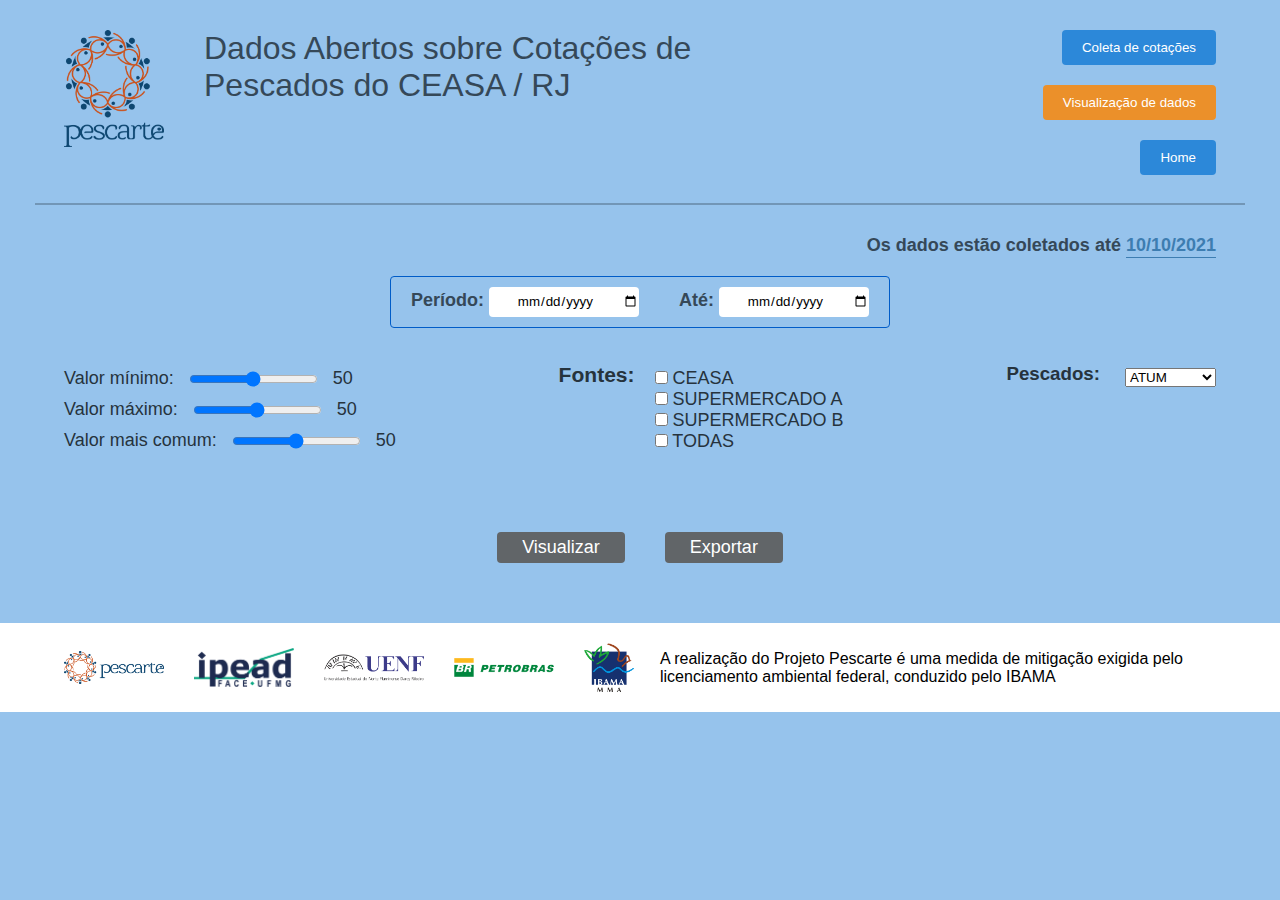
<file: visualizaçãoDeDados.html>
<!DOCTYPE html>
<html lang="en">
<head>
    <meta charset="UTF-8">
    <meta http-equiv="X-UA-Compatible" content="IE=edge">
    <meta name="viewport" content="width=device-width, initial-scale=1.0">
    <link rel="stylesheet" href="style/header.css">
    <link rel="stylesheet" href="style/data-view.css">
    <link rel="stylesheet" href="style/footer.css">
    <title>Visualização de Dados sobre Pescados</title>
</head>
<body class="view-data">
    <header>
        <div class="logo-pescarte">
            <img src="imgs/pescarte-topo.png" alt="">
        </div>
        <div class="title-page">
            <h1>Dados Abertos sobre Cotações de</br> Pescados do CEASA / RJ</h1>
        </div>
        <div class="container-menu">
            <a href="" class="container-button-coleta">
                <button>Coleta de cotações</button>
            </a>
            <a href="" class="container-button-view-data">
                <button>Visualização de dados</button>
            </a>
            <a href="" class="container-button-home">
                <button>Home</button>
            </a>
        </div>
    </header>
    <main>
        <div class="container-main-content">
            <div class="collection-date">
                <h2>Os dados estão coletados até <span>10/10/2021</span></h2>
            </div>
            <div class="content-period">
                <div class="select-date">
                    <label for="periodo-inicio">Período: </label>
                    <input type="date" name="periodo-inicio">
                </div>
                <div class="select-date">
                    <label for="periodo-fim">Até: </label>
                    <input type="date" name="periodo-fim">
                </div>
            </div>
            <div class="content-filters">
                <div class="valores">
                    <div class="filter-valores">
                        <label for="valor-minimo">Valor mínimo:</label>
                        <input type="range" value="50" max="100">
                        <span>50</span>
                    </div>
                    <div class="filter-valores">
                        <label for="valor-maximo">Valor máximo:</label>
                        <input type="range" value="50" max="100">
                        <span>50</span>
                    </div>
                    <div class="filter-valores">
                        <label for="valor-comum">Valor mais comum:</label>
                        <input type="range" value="50" max="100">
                        <span>50</span>
                    </div>
                    
                </div>
                <div class="fontes">
                    <h3>Fontes: </h3>
                    <div class="select-fontes">
                        <div class="container-select">
                            <input type="checkbox" name="ceasa">
                            <label for="ceasa">CEASA</label>
                        </div>
                        <div class="container-select">
                            <input type="checkbox" name="supermercado-a">
                            <label for="supermercado-a">SUPERMERCADO A</label>
                        </div>
                        <div class="container-select">
                            <input type="checkbox" name="supermercado-b">
                            <label for="supermercado-b">SUPERMERCADO B</label>
                        </div>
                        <div class="container-select">
                            <input type="checkbox" name="todas">
                            <label for="todas">TODAS</label>
                        </div>
                    </div>
                    
                </div>
                <div class="select-pescados">
                    <h3>Pescados:</h3>
                    <select name="pescados" id="pescados">
                        <option value="atum">ATUM</option>
                        <option value="sardinha">SARDINHA</option>
                        <option value="tilapia">TILAPIA</option>
                        <option value="pacu">PACU</option>
                    </select>
                </div>
            </div>
            <div class="send-request">
                <button class="visualizar">Visualizar</button>
                <button class="exportar">Exportar</button>
            </div>
        </div>
    </main>
    <footer class="footer-pescarte">
        <div class="container-footer">
            <div class="container-footer-img">
                <img src="imgs/pescarte.png" alt="Logo de pescarte">
                <img src="imgs/ipead.png" alt="Logo Ipead">
                <img src="imgs/uenf.png" alt="Logo uenf">
                <img src="imgs/petrobras.png" alt=" Logo da petrobras">
                <img src="imgs/ibama.png" alt="Logo do Ibama" class="ibama-logo">
            </div>
            
            <p>A realização do Projeto Pescarte é uma medida de mitigação exigida pelo licenciamento ambiental federal, conduzido pelo IBAMA</p>
        </div>
    </footer>
</body>
</html>
</file>
<file: style/header.css>
*{
    margin: 0;
    padding: 0;
    font-family: 'Segoe UI', Tahoma, Geneva, Verdana, sans-serif;
}
body{
    background-color: #96C3EC;
}
body.view-data .container-menu a.container-button-view-data button{
    background-color: #eb902a;
}
header{
    display: flex;
    flex-direction: row;
    width: 90%;
    margin: 30px auto;
    justify-content: space-between;
    gap: 40px;
    position: relative;
}
header::after{
    content: "";
    position: absolute;
    width: 105%;
    height: 2px;
    background-color: #3548585d;
    bottom: -30px;
    left: -2.5%;
}
header .logo-pescarte img{
    width: 100px;
}
.title-page{
    width: 100%;
}
header .title-page h1{
    font-family: 'Segoe UI', Tahoma, Geneva, Verdana, sans-serif;
    font-weight: 500;
    font-size: 32px;
    color: #354858;
    width: 100%;
}
.container-menu{
    display: flex;
    flex-direction: column;
    align-items: flex-end;
    gap: 20px;
}
.container-menu a button{
    padding: 10px 20px;
    border: none;
    border-radius: 4px;
    white-space: nowrap;
    background-color: #2C88D9;
    color: #fff;
    transition: .3s ease;
    cursor: pointer;
}
.container-menu a button:hover{
    background-color: #eb902a;
    transition: .3s ease;
}
</file>
<file: style/data-view.css>
.container-main-content{
    display: flex;
    flex-direction: column;
    width: 90%;
    margin: 60px auto;
}
.collection-date h2{
    text-align: right;
    font-size: 18px;
    color: #354858;
}
.collection-date h2 span{
    border-bottom: 1px solid #3d7db1;
    padding-bottom: 2px;
    color: #3d7db1;
}
.content-period{
    display: flex;
    gap: 40px;
    border: 1px solid #005CC8;
    width: max-content;
    padding: 10px 20px;
    border-radius: 4px;
    margin: 20px auto 40px;
}
.content-period .select-date{
    font-size: 18px;
    color: #354858;
    font-weight: bold;
}
.select-date input{
    border: none;
    width: 150px;
    text-align: center;
    height: 30px;
    border-radius: 4px;
    cursor: pointer;
}
.content-filters{
    display: flex;
    justify-content: space-between;
    align-items: flex-start;
    color: #26333d
}
.content-filters .valores{
    display: flex;
    flex-direction: column;
    gap: 10px;
    font-size: 18px;
    font-weight: 500;
}
.valores .filter-valores{
    display: flex;
    align-items: center;
    gap: 15px;
}
.content-filters .fontes{
    display: flex;
    gap: 20px;
    font-size: 18px;
}
.content-filters .fontes h3, .select-pescados h3{
    margin-top: -5px;
}
.content-filters .select-pescados{
    display: flex;
    gap: 25px;
}
.send-request{
    display: flex;
    gap: 40px;
    align-items: center;
    justify-content: center;
    margin-top: 80px;
}
.send-request button{
    font-size: 18px;
    padding: 5px 25px;
    border: none;
    border-radius: 4px;
    background-color: #616568;
    color: #fff;
    font-weight: 500;
    cursor: pointer;
}
</file>
<file: style/footer.css>
.footer-pescarte{
    background-color: #fff;
    width: 100%;
}
.container-footer{
    display: grid;
    grid-template-columns: 1fr 1fr;
    gap: 40px;
    width: 90%;
    margin: 0 auto;
    align-items: center;
    padding: 20px;
}
.container-footer-img{
    display: flex;
    align-items: center;
    gap: 30px;
}
.container-footer img{
    max-width: 100px;
    width: 100%;
    height: max-content;
}
.container-footer img.ibama-logo{
    max-width: 50px;
    max-height: 50px;
}
</file>
